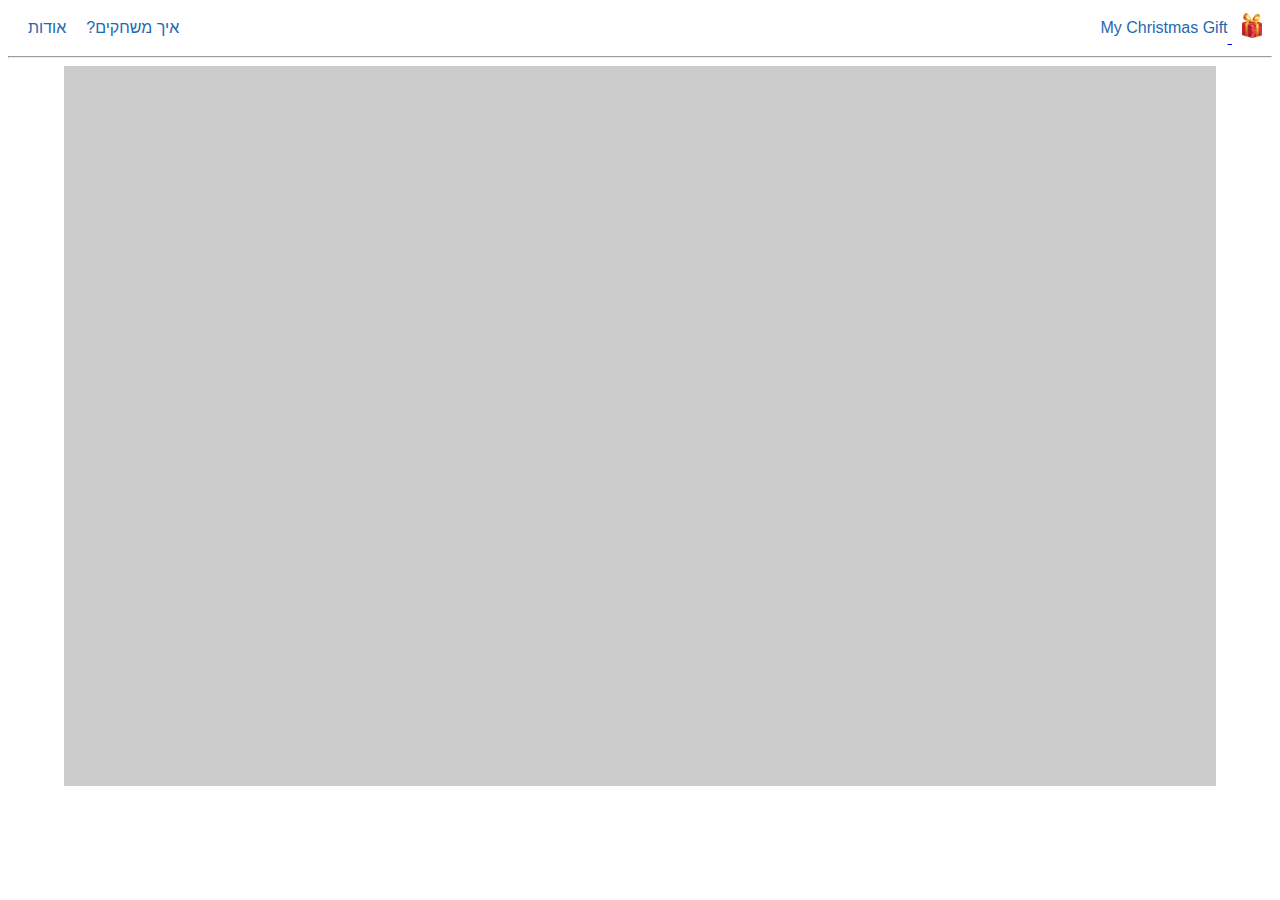
<file: index.html>
﻿<!doctype html>
<html lang="he">
<head>
    <meta charset="utf-8">
    <meta http-equiv="X-UA-Compatible" content="IE=edge">
    <meta name="viewport" content="width=device-width, initial-scale=1">
    <title>My Christmas Gift
    </title>
    <meta name="description" content="name of game" />
    <meta name="keywords" content="" />
    <meta name="author" content="names" />

    <!-- CSS -->

    <link href="styles/myStyle.css" rel="stylesheet" />

    <!-- Scripts -->
    <!--jQuery library-->
    <script src="jScripts/jquery-1.12.0.min.js"></script>
    <!--הקוד שמפעיל את תפריט הניווט-->
    <script src="jScripts/myScript.js"></script>

</head>

<body>
    <div id="container">
        <header>
            <!--קישור לדף עצמו כדי להתחיל את המשחק מחדש בלחיצה על הלוגו-->
            <a href="indextest.html">
                <img id="logo" src="images\End_gift.png"/> <!--הלוגו של המשחק שלכם-->
                <p>My Christmas Gift
                </p>
            </a>
            <!--תפריט הניווט בראש העמוד-->
            <nav>
                <ul>
                    <li><a class="about">אודות</a></li>
                    <li><a class="howToPlay">איך משחקים?</a></li>
                </ul>
            </nav>
        </header>
        <hr />
        <div id="aboutDiv" class="popUp bounceInDown hide">
            <p id="myPop"><a class="closeAbout">X</a></p>
            <div>
                <img id="logo2" src="images\End_gift.png"/> <!--הלוגו של המשחק-->
                <span><strong>My Christmas Gift</strong>
                </span>
                <p class="author"><strong>אפיון ופיתוח: <em>אביעד נחמן</em></strong>
                </p>
                <p class="author"><strong>אופיין ופותח במסגרת פרויקט בקורסים: <br/>
                    סביבות לימוד אינטראקטיביות 1 + תכנות אינטראקטיבי 1</strong>
                                        
                </p>
                <p class="author"><strong>תש''פ</strong> 
                                        
                </p>
<div id="logoWrap">
                <img id="HIT" src="images\HIT Logo.png"/>
                <p id="website"><strong><a href="https://www.hit.ac.il/telem/overview">הפקולטה לטכנולוגיות למידה</a><br/>מכון טכנולוגי חולון </strong>
                                        
                </p>
            </div>
        </div>
        </div>
        <div id="howToPlayDiv" class="popUp bounceInDown hide">
            <a class="closeHowToPlay">X</a>
            <p>כאן יכנסו התמונות/הסרטון המסביר כיצד לשחק</p>
        </div>

        <div id="gameArea" class="">
            <!--src = הקישור של דף המשחק שלכם (לא קובץ האנימייט)-->
            <iframe id="gameIframe" src="game\My Christmas Gift.html" frameBorder="0" allowfullscreen="">Browser not compatible.</iframe>
        </div>
    </div>
</body>

</html>
</file>
<file: styles/myStyle.css>
﻿body {
    /*background-color: #C1EDFF;*/
    /*background-color: white;*/
    background-color: rgb(255, 255, 255);
    font-family: 'Assistant', sans-serif;
}

iframe {
    border: 0;
    height: 100%;
    left: 0;
    position: absolute;
    top: 0;
    width: 100%;
}

#gameArea {
    overflow: hidden;
    position: relative;
    height: 80vh;
    width: 90vw;
    margin: 0 auto;
}

.hide {
    display: none;
}


header {
    background-color: rgb(255, 255, 255);
    width: 100%;
    height: 40px;
    position: relative;
    direction: rtl;
    display: block;
    direction: rtl;
    z-index: 3;
}

    /*כותרת משחק*/
    header > a > p {
    font-family: 'Assistant', sans-serif;
    font-size: 12pt;
    font-weight: 400;
    position: relative;
    top: -10px;
    color: rgb(30, 104, 177);
    display: inline-block;
    direction: rtl;
    }

    header > a > p:hover {
        font-family: 'Assistant', sans-serif;
        font-size: 12pt;
        font-weight: 600;
        position: relative;
        top: -10px;
        color: rgb(30, 104, 177);
        display: inline-block;
        direction: rtl;
        }

/*לוגו*/
#logo
 {
    width: 20px;
    height: 25px;
    padding: 5px 10px;
    direction: rtl;
}
#logo2 {
    width: 20px;
    height: 25px;
    padding: 5px 0px 10px 10px;
    vertical-align: middle;
    direction: rtl;
}
#HIT{

    width: auto;
    height: 50px;
    padding: 5px 0px 10px 10px;
    vertical-align: middle;
    direction: rtl;
    float: right;

}

#website{

    float: right;
}

#logoWrap{

    
    margin: auto;
    width: 275px;
}

.author{

    margin-top:20px;
}

nav {
    margin-top: -70px;
    margin-left: 10px;
    direction: rtl;
}

    nav ul {
        list-style: none;
        direction: rtl;
    }

        nav ul li {
            display: inline-block;
            float: left;
            direction: rtl;
        }

            nav ul li a {
                display: block;
                color: rgb(30, 104, 177);
                text-align: center;
                padding: 10px 10px;
                font-weight: 400;
                font-size: 12pt;
                font-family: 'Assistant', sans-serif;
                direction: rtl;
                text-decoration: none;
            }

                nav ul li a:hover {
                    font-weight: 600;
                    cursor: pointer;
                    font-family: 'Assistant', sans-serif;
                    direction: rtl;
                    text-decoration: none;
                }

.popUp {
    background-color: white;
    width: 400px;
    position: fixed;
    top: 60px;
    z-index: 4;
    text-align: center;
    width: 700px;
    border-radius: 25px;
    padding: 10px;
    padding-bottom: 25px;
    right: 0;
    left: 0;
    margin-right: auto;
    margin-left: auto;
    direction: rtl;
    border: 1px solid black;
}

#myPop {

    text-align: left;
    padding-left: 20px;
}

#myPop a{

    cursor: pointer;

}
.bounceInDown {
    -webkit-animation-name: bounceInDown;
    animation-name: bounceInDown;
    -webkit-animation-duration: 1s;
    animation-duration: 1s;
    -webkit-animation-fill-mode: both;
    animation-fill-mode: both;
}

@-webkit-keyframes bounceInDown {
    0%, 60%, 75%, 90%, 100% {
        -webkit-transition-timing-function: cubic-bezier(0.215, 0.610, 0.355, 1.000);
        transition-timing-function: cubic-bezier(0.215, 0.610, 0.355, 1.000);
    }

    0% {
        opacity: 0;
        -webkit-transform: translate3d(0, -3000px, 0);
        transform: translate3d(0, -3000px, 0);
    }

    60% {
        opacity: 1;
        -webkit-transform: translate3d(0, 25px, 0);
        transform: translate3d(0, 25px, 0);
    }

    75% {
        -webkit-transform: translate3d(0, -10px, 0);
        transform: translate3d(0, -10px, 0);
    }

    90% {
        -webkit-transform: translate3d(0, 5px, 0);
        transform: translate3d(0, 5px, 0);
    }

    100% {
        -webkit-transform: none;
        transform: none;
    }
}

@keyframes bounceInDown {
    0%, 60%, 75%, 90%, 100% {
        -webkit-transition-timing-function: cubic-bezier(0.215, 0.610, 0.355, 1.000);
        transition-timing-function: cubic-bezier(0.215, 0.610, 0.355, 1.000);
    }

    0% {
        opacity: 0;
        -webkit-transform: translate3d(0, -3000px, 0);
        transform: translate3d(0, -3000px, 0);
    }

    60% {
        opacity: 1;
        -webkit-transform: translate3d(0, 25px, 0);
        transform: translate3d(0, 25px, 0);
    }

    75% {
        -webkit-transform: translate3d(0, -10px, 0);
        transform: translate3d(0, -10px, 0);
    }

    90% {
        -webkit-transform: translate3d(0, 5px, 0);
        transform: translate3d(0, 5px, 0);
    }

    100% {
        -webkit-transform: none;
        transform: none;
    }
}
</file>
